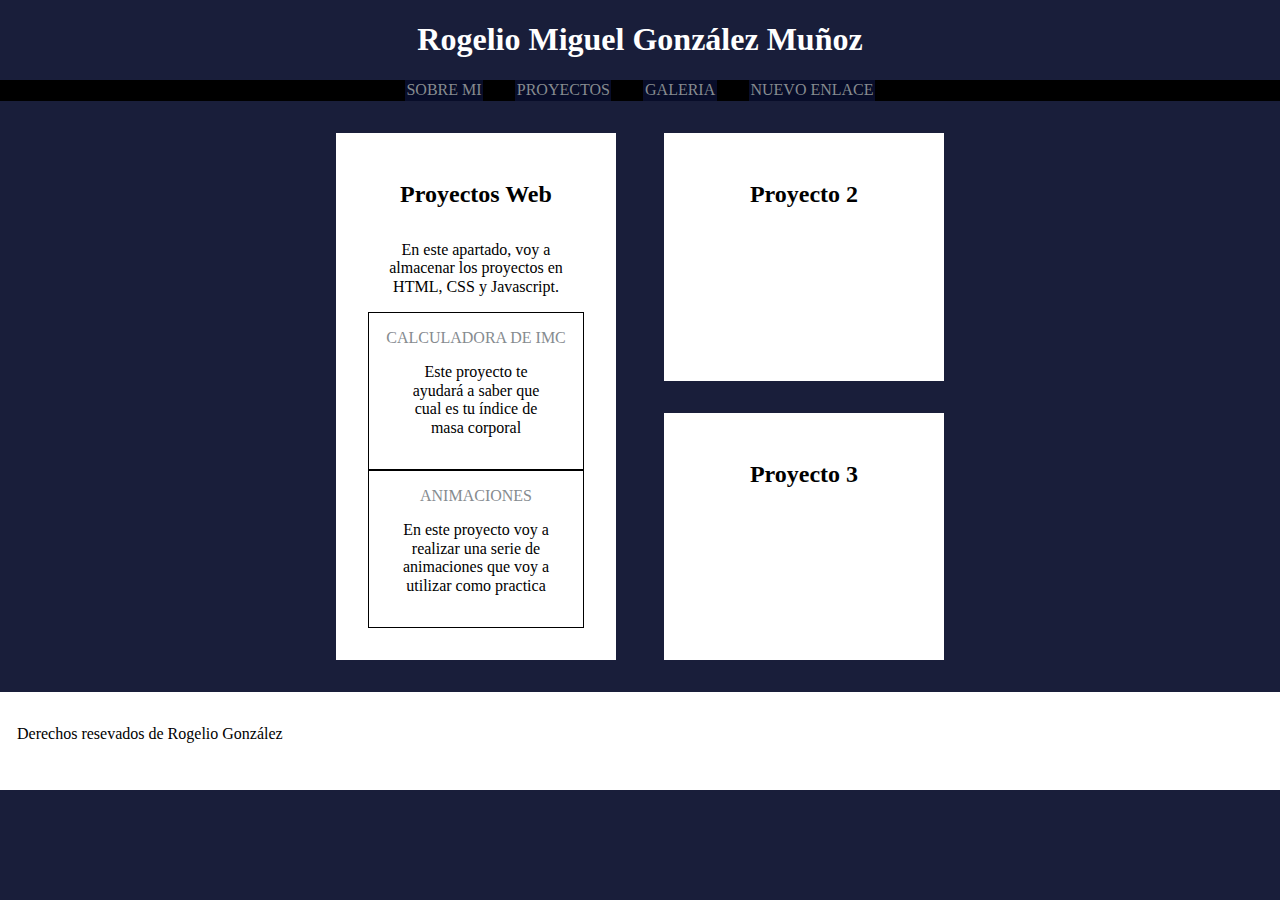
<file: index.html>
<!DOCTYPE html>
<html lang="en">
<head>
    <meta charset="UTF-8">
    <meta http-equiv="X-UA-Compatible" content="IE=edge">
    <meta name="viewport" content="width=device-width, initial-scale=1.0">
    <link rel="stylesheet" href="CSS/style.css">
    <link rel="stylesheet" href="CSS/normalize.css">
    <title>Document</title>
</head>
<body>
    <header>
        <div>
            <h1>Rogelio Miguel González Muñoz</h1>
        </div>      
    </header>
        <div class="nav-bg">
            <nav class="contenedor">
                <a class="nav-a" href="#">Sobre mi</a>
                <a class="nav-a" href="#">proyectos</a>
                <a class="nav-a" href="#">galeria</a>
            </nav>
        </div>
        <section class="grid1" >
            <div class="main">
                <div class="main__section p1">
                    <h2>Proyectos Web</h2>
                    <p class="texto_p">En este apartado, voy a almacenar los proyectos en HTML, CSS y Javascript.</p>
                    <div class="border">
                        <a class="texto_p__a" href="Calc_IMC/index.html">Calculadora de imc</a>
                        <p class="texto_p">Este proyecto te ayudará a saber que cual es tu índice de masa corporal</p>
                    </div>
                    <div class="border">
                        <a class="texto_p__a" href="animation/index.html">Animaciones</a>
                        <p class="texto_p">En este proyecto voy a realizar una serie de animaciones que voy a utilizar como practica</p>
                    </div>
                   

                 </div>
                <div class="main__section p2">
                    <h2>Proyecto 2</h2>
                </div>
                <div class="main__section p3">
                    <h2>Proyecto 3</h2>
                </div>
                </div>
        </section>
        
    <footer>
        <section class="footer__subBg">
                <div>
                    <p>Derechos resevados de Rogelio González</p>
                </div>
        </section>
        
    </footer>
    <script src="scripts/script.js" ></script>
</body>
</html>
</file>
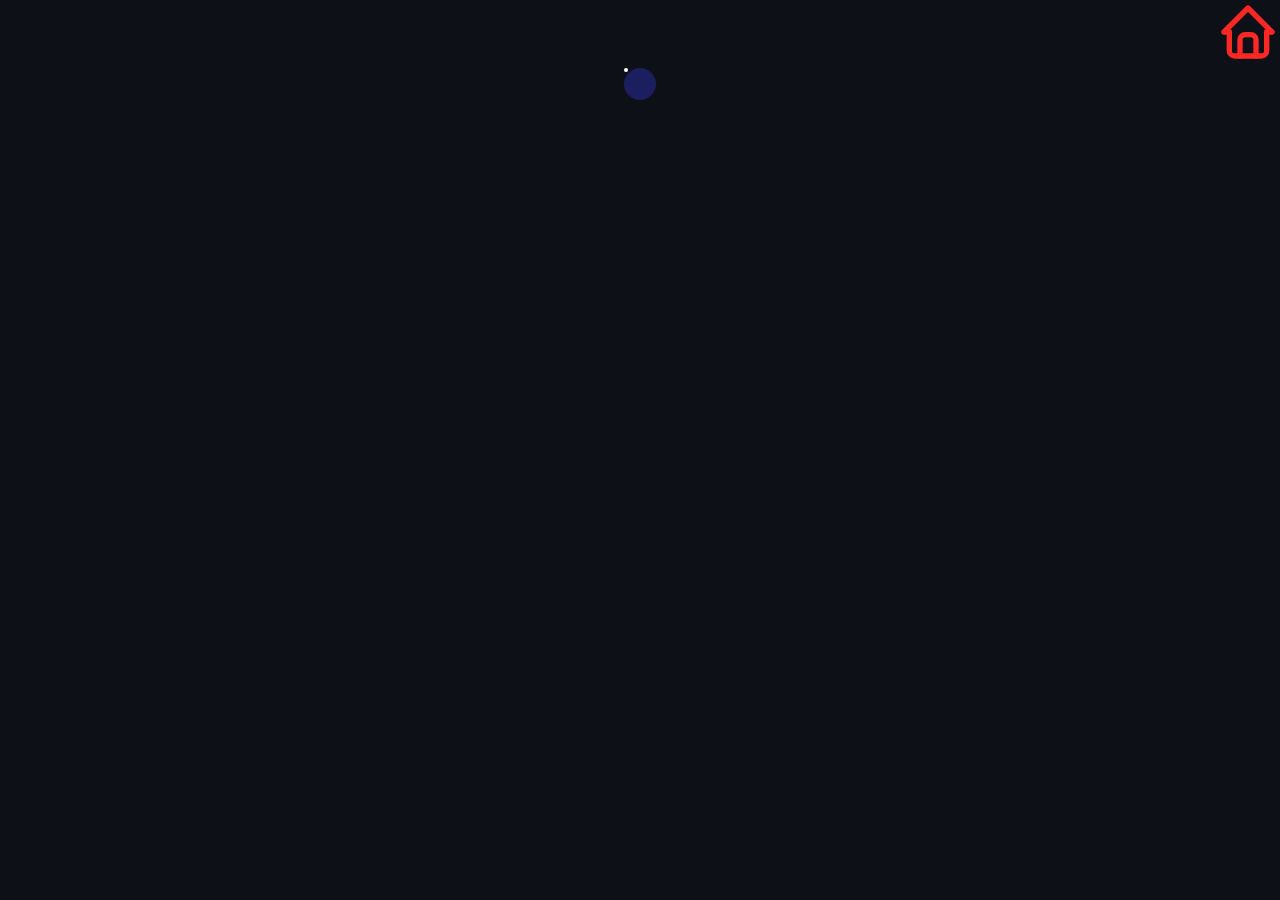
<file: animation/index.html>
<!DOCTYPE html>
<html lang="en">
<head>
    <meta charset="UTF-8">
    <meta http-equiv="X-UA-Compatible" content="IE=edge">
    <meta name="viewport" content="width=device-width, initial-scale=1.0">
    <link rel="stylesheet" href="CSS/style.css">
    <title>Document</title>
</head>
<body>
    <header>
        <div class="header">
            <a href="../index.html">
                <svg xmlns="http://www.w3.org/2000/svg" class="icon icon-tabler icon-tabler-home" width="64" height="64" viewBox="0 0 24 24" stroke-width="2" stroke="#ff2825" fill="none" stroke-linecap="round" stroke-linejoin="round">
                    <path stroke="none" d="M0 0h24v24H0z" fill="none"/>
                    <polyline points="5 12 3 12 12 3 21 12 19 12" />
                    <path d="M5 12v7a2 2 0 0 0 2 2h10a2 2 0 0 0 2 -2v-7" />
                    <path d="M9 21v-6a2 2 0 0 1 2 -2h2a2 2 0 0 1 2 2v6" />
                  </svg>
            </a>
        </div>
    </header>
    <section class="main">
    <div class="circle">
        <div class="moon"></div>
    </div>
    </section>
</body>

</html>
</file>
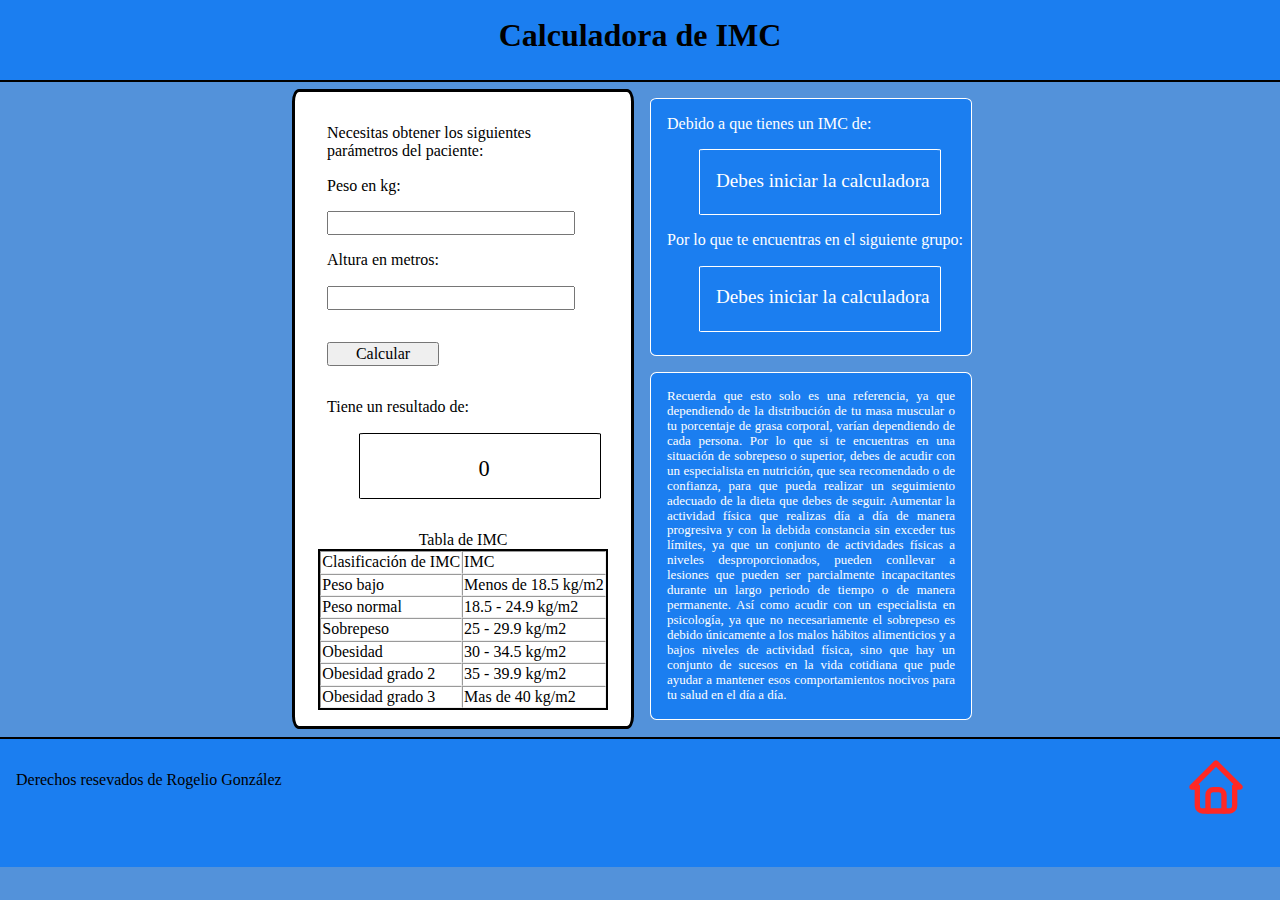
<file: Calc_IMC/index.html>
<!DOCTYPE html>
<html lang="en">
<head>
    <meta charset="UTF-8">
    <meta http-equiv="X-UA-Compatible" content="IE=edge">
    <meta name="viewport" content="width=device-width, initial-scale=1.0">
    <title>Document</title>
    <link rel="stylesheet" href="../CSS/normalize.css">
    <link rel="stylesheet" href="CSS/style.css">
</head>
<body>
    <header class="main__header">
        <div>
            <h1>Calculadora de IMC</h1>
        </div>
    </header>
    <section class="body_row">
        <section class="main__body">
            <form class="form" id="form">
                <p class="form__text">Necesitas obtener los siguientes parámetros del paciente:</p>
                <label class="form__label" for="kilo">Peso en kg:</label>
                <input class="form__input" type="number" step="any" name="kilo" id="kilo" required>
                <label class="form__label" for="altura">Altura en metros:</label>
                <input class="form__input" type="number" step="any" name="altura" id="metros" required>
                <input class="form__button" type="submit" value="Calcular" id="boton">
                <p class="form__text">Tiene un resultado de:</p>
                <div class="resultado" id="resultado">
               </div>          
            </form>
            <div>
                <table class="tabla" border="1" cellspacing="0">
                    <caption>Tabla de IMC</caption>
                    <tr>
                        <td>Clasificación de IMC</td>
                        <td>IMC</td>
                    </tr>
                    <tr>
                        <td>Peso bajo</td>
                        <td>Menos de 18.5 kg/m2</td>
                    </tr>
                    <tr>
                        <td>Peso normal</td>
                        <td>18.5 - 24.9 kg/m2</td>
                    </tr>
                    <tr>
                        <td>Sobrepeso</td>
                        <td>25 - 29.9 kg/m2</td>
                    </tr>
                    <tr>
                        <td>Obesidad</td>
                        <td>30 - 34.5 kg/m2</td>
                    </tr>
                    <tr>
                        <td>Obesidad grado 2</td>
                        <td>35 - 39.9 kg/m2</td>
                    </tr>
                    <tr>
                        <td>Obesidad grado 3</td>
                        <td>Mas de 40 kg/m2</td>
                    </tr>
                </table>
            </div>
        </section>
            <section class="section_advice">
                <div class="div_advice" id="advice">
                    <p class="div_advice__animation div_advice__p1">Debido a que tienes un IMC de:</p>
                    <div class="resultado" id="adv_r1"></div>
                    <p class="div_advice__animation div_advice__p4">Por lo que te encuentras en el siguiente grupo:</p>
                    <div class="resultado" id="adv_r2"></div>
                </div>
                <div class="div_advice__texto" id="adv_text">
                    <p class= "div_advice__p7">
                        Recuerda que esto solo es una referencia, ya que dependiendo de la distribución de tu masa muscular o tu porcentaje de grasa corporal, varían dependiendo de cada persona.
Por lo que si te encuentras en una situación de sobrepeso o superior, debes de acudir con un especialista en nutrición, que sea recomendado o de confianza, para que pueda realizar un seguimiento adecuado de la dieta que debes de seguir.
Aumentar la actividad física que realizas día a día de manera progresiva y con la debida constancia sin exceder tus límites, ya que un conjunto de actividades físicas a niveles desproporcionados, pueden conllevar a lesiones que pueden ser parcialmente incapacitantes durante un largo periodo de tiempo o de manera permanente.
Así como acudir con un especialista en psicología, ya que no necesariamente el sobrepeso es debido únicamente a los malos hábitos alimenticios y a bajos niveles de actividad física, sino que hay un conjunto de sucesos en la vida cotidiana que pude ayudar a mantener esos comportamientos nocivos para tu salud en el día a día.

                    </p>
                </div>
            </section>
    </section>
    <footer>
        <section>
            <p class="text_footer">Derechos resevados de Rogelio González</p>
        </section>
        <a href="../index.html" class="footer__home">
            <svg xmlns="http://www.w3.org/2000/svg" class="icon icon-tabler icon-tabler-home" width="64" height="64" viewBox="0 0 24 24" stroke-width="2" stroke="#ff2825" fill="none" stroke-linecap="round" stroke-linejoin="round">
                <path stroke="none" d="M0 0h24v24H0z" fill="none"/>
                <polyline points="5 12 3 12 12 3 21 12 19 12" />
                <path d="M5 12v7a2 2 0 0 0 2 2h10a2 2 0 0 0 2 -2v-7" />
                <path d="M9 21v-6a2 2 0 0 1 2 -2h2a2 2 0 0 1 2 2v6" />
              </svg>
        </a>
       
    </footer>
<script src="scripts/script.js"></script>
</body>
</html>
</file>
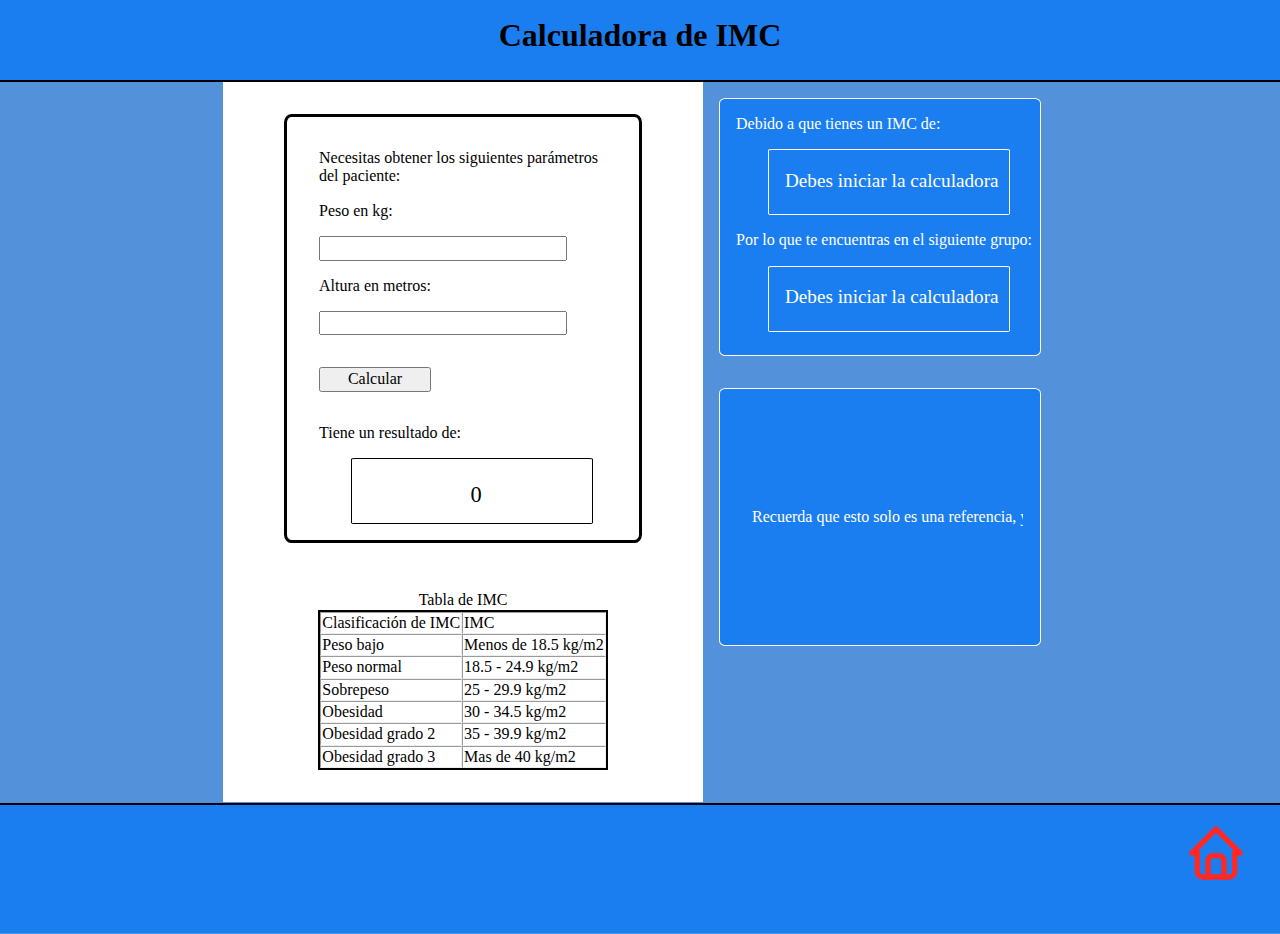
<file: proyect1/index.html>
<!DOCTYPE html>
<html lang="en">
<head>
    <meta charset="UTF-8">
    <meta http-equiv="X-UA-Compatible" content="IE=edge">
    <meta name="viewport" content="width=device-width, initial-scale=1.0">
    <title>Document</title>
    <link rel="stylesheet" href="../CSS/normalize.css">
    <link rel="stylesheet" href="CSS/style.css">
</head>
<body>
    <header class="main__header">
        <div>
            <h1>Calculadora de IMC</h1>
        </div>
    </header>
    <section class="body_row">
        <section class="main__body">
            <form class="form" id="form">
                <p class="form__text">Necesitas obtener los siguientes parámetros del paciente:</p>
                <label class="form__label" for="kilo">Peso en kg:</label>
                <input class="form__input" type="number" step="any" name="kilo" id="kilo" required>
                <label class="form__label" for="altura">Altura en metros:</label>
                <input class="form__input" type="number" step="any" name="altura" id="metros" required>
                <input class="form__button" type="submit" value="Calcular" id="boton">
                <p class="form__text">Tiene un resultado de:</p>
                <div class="resultado" id="resultado">
               </div>          
            </form>
            <div>
                <table class="tabla" border="1" cellspacing="0">
                    <caption>Tabla de IMC</caption>
                    <tr>
                        <td>Clasificación de IMC</td>
                        <td>IMC</td>
                    </tr>
                    <tr>
                        <td>Peso bajo</td>
                        <td>Menos de 18.5 kg/m2</td>
                    </tr>
                    <tr>
                        <td>Peso normal</td>
                        <td>18.5 - 24.9 kg/m2</td>
                    </tr>
                    <tr>
                        <td>Sobrepeso</td>
                        <td>25 - 29.9 kg/m2</td>
                    </tr>
                    <tr>
                        <td>Obesidad</td>
                        <td>30 - 34.5 kg/m2</td>
                    </tr>
                    <tr>
                        <td>Obesidad grado 2</td>
                        <td>35 - 39.9 kg/m2</td>
                    </tr>
                    <tr>
                        <td>Obesidad grado 3</td>
                        <td>Mas de 40 kg/m2</td>
                    </tr>
                </table>
            </div>
        </section>
            <section class="section_advice">
                <div class="div_advice" id="advice">
                    <p class="div_advice__animation div_advice__p1">Debido a que tienes un IMC de:</p>
                    <div class="resultado" id="adv_r1"></div>
                    <p class="div_advice__animation div_advice__p4">Por lo que te encuentras en el siguiente grupo:</p>
                    <div class="resultado" id="adv_r2"></div>
                </div>
                <div class="div_advice__texto" id="adv_text">
                    <p class= "div_advice__animation div_advice__p7">
                        Recuerda que esto solo es una referencia, ya que dependiendo de la distribución de tu masa muscular o tu porcentaje de grasa corporal, varían dependiendo de cada persona.
Por lo que si te encuentras en una situación de sobrepeso o superior, debes de acudir con un especialista en nutrición, que sea recomendado o de confianza, para que pueda realizar un seguimiento adecuado de la dieta que debes de seguir.
Aumentar la actividad física que realizas día a día de manera progresiva y con la debida constancia sin exceder tus límites, ya que un conjunto de actividades físicas a niveles desproporcionados, pueden conllevar a lesiones que pueden ser parcialmente incapacitantes durante un largo periodo de tiempo o de manera permanente.
Así como acudir con un especialista en psicología, ya que no necesariamente el sobrepeso es debido únicamente a los malos hábitos alimenticios y a bajos niveles de actividad física, sino que hay un conjunto de sucesos en la vida cotidiana que pude ayudar a mantener esos comportamientos nocivos para tu salud en el día a día.

                    </p>
                </div>
            </section>
    </section>
    <footer>
        <a href="../index.html" class="footer__home">
            <svg xmlns="http://www.w3.org/2000/svg" class="icon icon-tabler icon-tabler-home" width="64" height="64" viewBox="0 0 24 24" stroke-width="2" stroke="#ff2825" fill="none" stroke-linecap="round" stroke-linejoin="round">
                <path stroke="none" d="M0 0h24v24H0z" fill="none"/>
                <polyline points="5 12 3 12 12 3 21 12 19 12" />
                <path d="M5 12v7a2 2 0 0 0 2 2h10a2 2 0 0 0 2 -2v-7" />
                <path d="M9 21v-6a2 2 0 0 1 2 -2h2a2 2 0 0 1 2 2v6" />
              </svg>
        </a>
        <section>
            
        </section>
    </footer>
<script src="scripts/script.js"></script>
</body>
</html>
</file>
<file: CSS/style.css>
/*variables*/
:root {
    --fondo-principal: rgba(9, 14, 44, 0.935);
    --withe: #fff;
    --black: #000;
    --font-sec: rgb(134, 139, 143);

}
/*objetos html*/
body {
    background-color: var(--fondo-principal) ;
}
h1 {
    text-align: center;
    font-size: 2rem;
    color: var(--withe);
}
h2 {
    text-align: center;
    font-size: 1.5rem;
    margin: 0;
    padding: 1rem;
}
footer {
    background-color: var(--withe);
    background-size: cover;
    padding: 1rem;
    
}
/*Navegacion*/
.nav-bg {
    background-color: var(--black);
    background-size: cover;
}
.contenedor {
    margin: 0 auto;
    display: flex;
    flex-direction: column;
    align-items: center;
}
.nav-a {
    text-decoration: none;
    color: var(--font-sec) ;
    font-size: 1rem;
    margin: .5rem 0;
    padding:.1rem;
    text-transform: uppercase;
    background-color: var(--fondo-principal);
}
/*body*/
.border {
    border: solid 1px;
    padding: 1rem;
}
.grid1 {
    display: flex;
    justify-content: center;
}
.main {
   display: flex;
   flex-direction: column;
}
.main__section {
    margin: 1rem;
    background-color: var(--withe);   
    padding: 2rem; 
    text-align: center;
}
.p1 {
    grid-column:1/2;
    grid-row: 1/3;
    margin-right: 1rem;
    max-height: 100%;
    max-width: 20rem;
    row-gap: 2rem;
}
.p2 {
    grid-column:2/3;
    grid-row: 1/2;
    height: auto;
    max-width: 20rem;
}
.p3 {
    grid-column:2/3;
    grid-row: 2/3;
    height: auto;
    max-width: 20rem;
}
.texto_p {
    padding: 1rem;
    margin: 0;
}
.texto_p__a {
    text-decoration: none;
    color: var(--font-sec) ;
    font-size: 1rem;
    text-transform: uppercase;
   
}
/*footer*/
.footer__subBg {
    width: 100%;
    height: 4rem;
    margin: 1px;
    display: flex;
    flex-direction: row;
    justify-content: space-between;
}
/*Responsive*/
@media (min-width: 768px) {
    .main {
        display: grid;
        grid-template-columns: repeat(2, 1fr);
        margin: 1rem;
        grid-column-gap: 1rem ;
        max-width: 40rem;
        justify-content: end;
    } 
    .contenedor {
        margin: 0 auto;
        display: flex;
        flex-direction: row;
        justify-content: center;

    }
    .nav-a {
        padding: .1rem;
        margin: 0 1rem;
    }
}
@media (min-width: 1140px) {
   
}
@media (min-width: 1400px) {
   
}
</file>
<file: animation/CSS/style.css>
/* variables */
:root {
    --bgPrincipal: #0D1117;
    --bgSecundario: #161B22;
    --colorPrimario: #5E94F4;

}
/* Elementos */
*{
    margin: 0;
    padding: 0;
    box-sizing: border-box;
}
body{
    background-color: var(--bgPrincipal);
}
/* Header */
.header{
   display: flex;
   flex-direction: row;
justify-content: end;
}
.main{
    display: flex;
    flex-direction: row;
    justify-content: center;
}
/* Objetos */
.moon{
    width: 1px;
    height: 1px;
    padding: 2px;
    border-radius: 50%;
    background-color: white;
 
    animation: normal infinite linear mover2 5s;  
    
}
.circle{

    width: 2rem;
    height: 2rem;
    border-radius: 50%;
    background-color: var(--colorPrimario);
    background-color: #1b1f5f;
   
    
/* animation: normal infinite linear mover 5s; */
/* animation es la forma corto de animation no hay orden solo en el tiempo, el primero es diempre para la duración y el segundo es para el diley */

    /*animation-name: mover;
    animation-duration: 1s;
    animation-iteration-count: infinite; /*interation count cuanteas veces se debe animar*/
    /*animation-direction: normal; /*alternate anima y anima en reversa 
    /*animation-fill-mode: both; /*Se queda con los parametros del final de la animación backwars se queda con la inical*/
   /* animation-delay: 2s; 
    animation-timing-function: ease;/*ease aumenta a la vel hasta la mitad del recorrido o tiempo luego disminiye, ease in solo aumenta, ease in out comienza lento, acelera y disminuye, ease out inica rapido y termina lento*/
}
.circle:hover{
    animation-play-state: paused;
}

@keyframes mover {
    0%{
    transform: rotate(0deg) translate(1000%);     
    }    
    100%{
        transform: rotate(360deg) translateY(1000%);         
    }   
}
@keyframes mover2 {
    0%{
    transform: rotate(0deg) translate(1rem, 1rem);     
    }    
    100%{
        transform: rotate(360deg) translate(1rem, 1rem);         
    }   
}
/* Footer */
</file>
<file: Calc_IMC/CSS/style.css>
/*variables*/
:root {
    --Backg-principal: rgb(83, 146, 218);
    --Backg-secundario: rgb(27, 126, 240);
    --blanco: #ffff;
    --negro: #0000;

}
/*Elementos del html*/
body {
    background-color: var(--Backg-principal);
    display: flex;
    flex-direction: column;
    align-items: center;
}
h1 {
    text-align: center;
    margin-top: 1px;
    padding-top: 1rem;
}
/*header*/
.main__header {
    background-color: var(--Backg-secundario);
    height: 5rem;
    width: 100%;
    border-bottom:solid;
    border-width: 2px;
}

/*body*/
.body_row{
    display: flex;
    flex-direction: column;
    align-items: center;
}
.main__body {
    background-color: var(--blanco);
    display: flex;
    align-items: center;
    flex-direction: column;
    max-width: 35rem;
    max-height: 50rem;
    border-color: var(--negro);
    border-radius: 2%;
    border: solid;
    margin-top: 1rem;
}
.form {
    max-width: 19rem;
    justify-content: center;
    flex-direction: column;
    padding: 1rem;
}
.form__text {
    margin: 1rem;
}
.form__label {
    padding-left: 1rem;
}
.form__input {
    width: 15rem;
    margin: 1rem;
}
.form__button {
    width: 7rem;
    margin: 1rem;
}
/*Respuesta de la calculadora*/
.resultado {
    margin-left: 3rem;
    border-color: var(--negro);
    border: solid;
    width: 15rem;
    height: 4rem;
    border-width: 1px;
    border-radius: 2%;
}
.reslutado__submit {
    padding-left: .5rem;
    font-size: 1.4rem;
    text-align: center;
}
.tabla {
    margin: 1rem;
    border: solid;
    border-width: 2px;
}
/*Advice cuadro 1*/
.section_advice {
    display: flex;
    flex-direction: column;    
}
.div_advice {
    margin: 1rem 0 0 1rem;
    border-color: var(--negro);
    border: solid;
    width: 20rem;
    height: 16rem;
    border-width: 1px;
    border-radius: 2%;
    background-color: var(--Backg-secundario);
    color: var(--blanco);}

/*animacion del recuadro advice*/
.div_advice__animation {
    display: block;
    padding-left: 1rem;
    white-space: nowrap;
    border-right: 1px solid transparent;
    overflow: hidden;
    font-size: 1rem;

    justify-content: center;
}
.div_advice__p1 {
    width: 25.5ch;
    animation: typing 1.5s steps(25), blink .5s 3 step-end alternate;
}
.div_advice__p2 {
    width: 22.5ch;
    font-size: 1.2rem;
    animation: typing 1.5s 1.8s steps(22) backwards, blink .5s 1.6s 4 step-end alternate;
} 
/* p3 = la respuesta del primer cuadro de advice */
.div_advice__p3 {
    width: 4.5ch;    
    margin-left: auto;
    margin-right: auto;
    animation: typing .5s steps(5), blink .5s 15 step-end alternate;
}
.div_advice__p4 {
    width: 37ch;
    animation: typing 1.5s 3.3s  steps(37) backwards, blink .5s 3.3s 4 step-end alternate;
}
.div_advice__p5 {
    width: 22.5ch;
    font-size: 1.2rem;
    animation: typing 1.5s 4.7s steps(22) backwards, blink .5s 4.7s 4 step-end alternate;
}
.div_advice__p6 {
    width: 22.5ch;
    font-size: 1.2rem;
    animation: typing 1.5s 4.7s steps(22) backwards, blink .5s 4.7s 4 step-end alternate;
}
/* p1 al g4 = la respuesta del segundo cuadro de advice */
.div_advice__g1 {
    margin-left: auto;
    margin-right: auto;
    width: 7.7ch;
    font-size: 1.2rem;
    animation: typing .5s steps(8) backwards, blink .5s 15 step-end alternate;
}
.div_advice__g2 {
    margin-left: auto;
    margin-right: auto;
    width: 10ch;
    font-size: 1.2rem;
    animation: typing 1s steps(11) backwards, blink .5s 15 step-end alternate;
}
.div_advice__g3 {
    margin-left: auto;
    margin-right: auto;
    width: 8.5ch;
    font-size: 1.2rem;
    animation: typing .5s steps(9) backwards, blink .5s 15 step-end alternate;
}
.div_advice__g4 {
    margin-left: auto;
    margin-right: auto;
    width: 14ch;
    font-size: 1.2rem;
    animation: typing 1s steps(15) backwards, blink .5s 15 step-end alternate;
}
@keyframes typing {
    0% { width: 0;
    color: var(--blanco);
    };
    100% {
        color: var(--blanco);
    }

}
@keyframes blink {
    0% {border-color: var(--blanco);}
    50% { border-color: transparent}
}
/*Advice cuadro 2*/
.div_advice__texto {
    display: flex;
    align-items: center;
    justify-content: center;
    margin: 1rem;
    border-color: var(--negro);
    border: solid;
    max-width: 20rem;
    max-height: 25rem;
    border-width: 1px;
    border-radius: 2%;
    background-color: var(--Backg-secundario);
    color: var(--blanco);}
.div_advice__p7 {
    text-align: justify;
    font-size: small;
    padding: 1rem;
    margin: 0;
}
/*footer*/
footer {
    background-color: var(--Backg-secundario);
    width: 100%;
    height: 8rem;
    display: flex;
    flex-direction: row;
    justify-content: space-between;
    margin: 1px;
    border-top:solid;
    border-width: 2px;
}
.footer__home {
    margin: 1rem 2rem 1rem 2rem;
}
.text_footer {
    padding: 1rem;
}
/*Responsive*/
@media (min-width: 768px) {
    .body_row {
        flex-direction: row;
    }
    .main__body {
        margin-top: 0;
    }
}
@media (min-width: 1140px) {
   
}
@media (min-width: 1400px) {
   
}
</file>
<file: proyect1/CSS/style.css>
/*variables*/
:root {
    --Backg-principal: rgb(83, 146, 218);
    --Backg-secundario: rgb(27, 126, 240);
    --blanco: #ffff;
    --negro: #0000;

}
/*Elementos del html*/
body {
    background-color: var(--Backg-principal);
    display: flex;
    flex-direction: column;
    align-items: center;
}
h1 {
    text-align: center;
    margin-top: 1px;
    padding-top: 1rem;
}
/*header*/
.main__header {
    background-color: var(--Backg-secundario);
    height: 5rem;
    width: 100%;
    border-bottom:solid;
    border-width: 2px;
}
/*body*/
.body_row{
    display: flex;
}
.main__body {
    background-color: var(--blanco);
    display: flex;
    align-items: center;
    flex-direction: column;
    width: 30rem;
    height: 45rem;
}
.form {
    border-color: var(--negro);
    border: solid;
    display: flex;
    width: 20rem;
    justify-content: center;
    flex-direction: column;
    border-width: 3px;
    border-radius: 2%;
    margin: 2rem 0;
    padding: 1rem;
}
.form__text {
    margin: 1rem;
}
.form__label {
    padding-left: 1rem;
}
.form__input {
    width: 15rem;
    margin: 1rem;
}
.form__button {
    width: 7rem;
    margin: 1rem;
}
/*Respuesta de la calculadora*/
.resultado {
    margin-left: 3rem;
    border-color: var(--negro);
    border: solid;
    width: 15rem;
    height: 4rem;
    border-width: 1px;
    border-radius: 2%;
}
.reslutado__submit {
    padding-left: .5rem;
    font-size: 1.4rem;
    text-align: center;
}
.tabla {
    margin: 1rem;
    border: solid;
    border-width: 2px;
}
/*Advice cuadro 1*/
.section_advice {
    display: flex;
    flex-direction: column;    
}
.div_advice {
    margin: 1rem;
    border-color: var(--negro);
    border: solid;
    width: 20rem;
    height: 16rem;
    border-width: 1px;
    border-radius: 2%;
    background-color: var(--Backg-secundario);
    color: var(--blanco);}

/*animacion del recuadro advice*/
.div_advice__animation {
    display: block;
    padding-left: 1rem;
    white-space: nowrap;
    border-right: 1px solid transparent;
    overflow: hidden;
    font-size: 1rem;

    justify-content: center;
}
.div_advice__p1 {
    width: 25.5ch;
    animation: typing 1.5s steps(25), blink .5s 3 step-end alternate;
}
.div_advice__p2 {
    width: 22.5ch;
    font-size: 1.2rem;
    animation: typing 1.5s 1.8s steps(22) backwards, blink .5s 1.6s 4 step-end alternate;
} 
/* p3 = la respuesta del primer cuadro de advice */
.div_advice__p3 {
    width: 4.5ch;    
    margin-left: auto;
    margin-right: auto;
    animation: typing .5s steps(5), blink .5s 15 step-end alternate;
}
.div_advice__p4 {
    width: 37ch;
    animation: typing 1.5s 3.3s  steps(37) backwards, blink .5s 3.3s 4 step-end alternate;
}
.div_advice__p5 {
    width: 22.5ch;
    font-size: 1.2rem;
    animation: typing 1.5s 4.7s steps(22) backwards, blink .5s 4.7s 4 step-end alternate;
}
.div_advice__p6 {
    width: 22.5ch;
    font-size: 1.2rem;
    animation: typing 1.5s 4.7s steps(22) backwards, blink .5s 4.7s 4 step-end alternate;
}
/* p1 al g4 = la respuesta del segundo cuadro de advice */
.div_advice__g1 {
    margin-left: auto;
    margin-right: auto;
    width: 7.7ch;
    font-size: 1.2rem;
    animation: typing .5s steps(8) backwards, blink .5s 15 step-end alternate;
}
.div_advice__g2 {
    margin-left: auto;
    margin-right: auto;
    width: 10ch;
    font-size: 1.2rem;
    animation: typing 1s steps(11) backwards, blink .5s 15 step-end alternate;
}
.div_advice__g3 {
    margin-left: auto;
    margin-right: auto;
    width: 8.5ch;
    font-size: 1.2rem;
    animation: typing .5s steps(9) backwards, blink .5s 15 step-end alternate;
}
.div_advice__g4 {
    margin-left: auto;
    margin-right: auto;
    width: 14ch;
    font-size: 1.2rem;
    animation: typing 1s steps(15) backwards, blink .5s 15 step-end alternate;
}
@keyframes typing {
    0% { width: 0;
    color: var(--blanco);
    };
    100% {
        color: var(--blanco);
    }

}
@keyframes blink {
    0% {border-color: var(--blanco);}
    50% { border-color: transparent}
}
/*Advice cuadro 2*/
.div_advice__texto {
    display: flex;
    align-items: center;
    justify-content: center;
    margin: 1rem;
    border-color: var(--negro);
    border: solid;
    width: 20rem;
    height: 16rem;
    border-width: 1px;
    border-radius: 2%;
    background-color: var(--Backg-secundario);
    color: var(--blanco);}
.div_advice__p7 {
    padding: 1rem;
    margin: 1rem;
}
/*footer*/
footer {
    background-color: var(--Backg-secundario);
    width: 100%;
    height: 8rem;
    display: flex;
    flex-direction: row;
    justify-content: right;
    margin: 1px;
    border-top:solid;
    border-width: 2px;
}
.footer__home {
    margin: 1rem 2rem 1rem 2rem;
}
</file>
